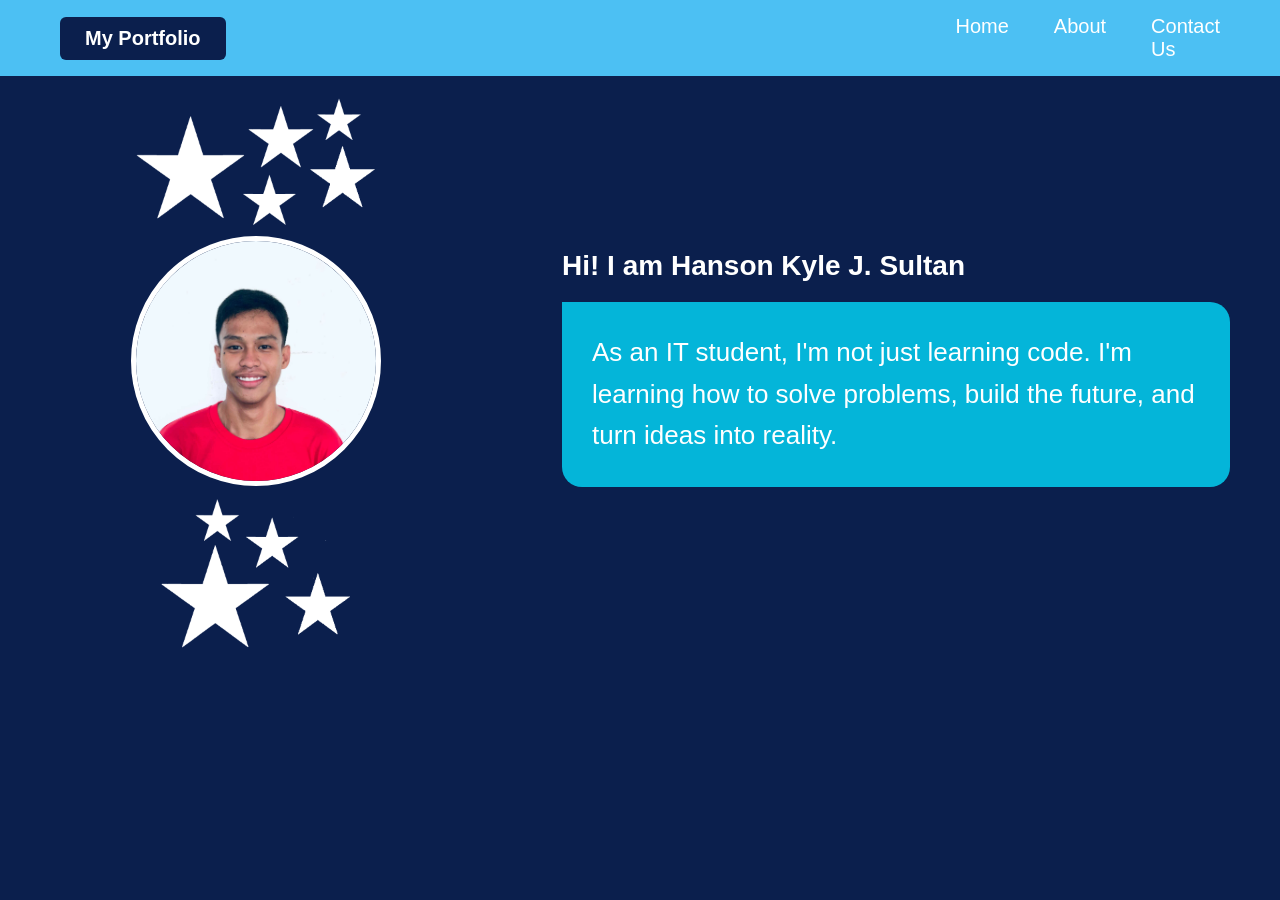
<file: index.html>
<!DOCTYPE html>
<html lang="en">

<head>
  <meta charset="UTF-8">
  <meta name="viewport" content="width=device-width, initial-scale=1.0">
  <title>My Portfolio</title>
  <link rel="stylesheet" href="style.css">
</head>

<body>
  <div class="grid-container">


    <div class="navbar">
      <a id="logo" href="#">My Portfolio</a>
      <ul>
        <li><a href="index.html"class="active">Home</a></li>
        <li><a href="about.html">About</a></li>
        <li><a href="contact.html">Contact<br>Us</a></li>
      </ul>
      <span id="menu">&#9776;</span>
        
    </div>

    <div class="left-section">
      <div class="top-stars">
        <img src="Top Stars.png" alt="Profile Picture">
        
      </div>

      <div class="image">
        <img src="kyle copy.jpeg" alt="Profile Picture">
      </div>

      <div class="bottom-stars">
        <img src="Bottom Star.png" alt="Profile Picture">
       
      </div>
    </div>

   
    <div class="right-section">
      <h1>Hi! I am Hanson Kyle J. Sultan</h1>
      <div class="text-box">
        <p>As an IT student, I'm not just learning code. I'm learning how to solve problems, build the future, and turn ideas into reality.</p>
      </div>
    </div>
  
    
    <footer class="footer">
  </div>
  <script>
    const menuIcon = document.getElementById("menu");
    const navMenu = document.querySelector(".navbar ul");
  
    menuIcon.addEventListener("click", () => {
      navMenu.classList.toggle("show-menu");
    });
  </script>

  
</body>
</html>
</file>
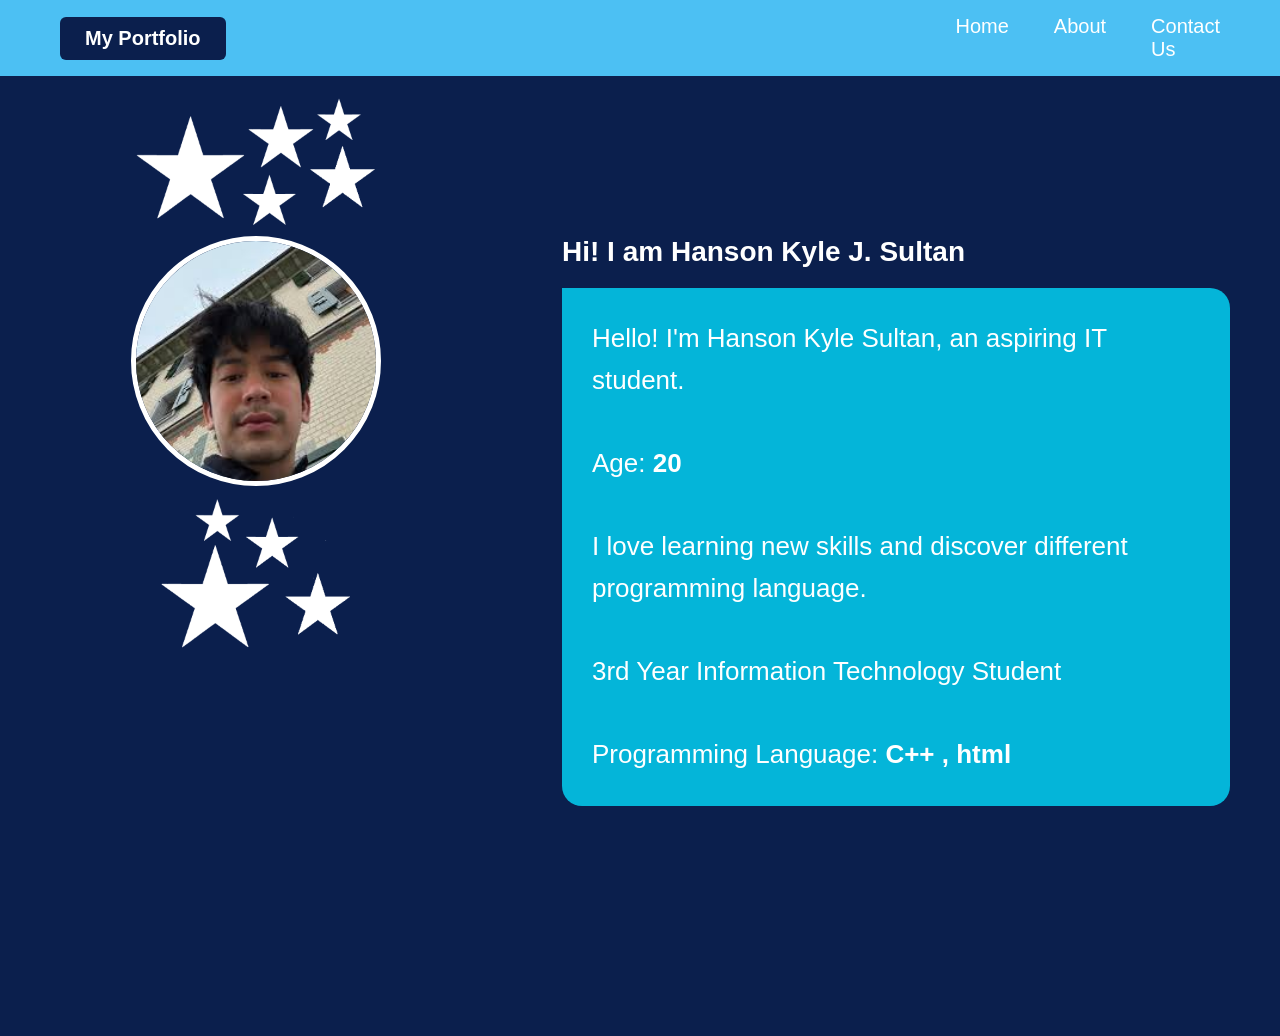
<file: about.html>
<!DOCTYPE html>
<html lang="en">

<head>
  <meta charset="UTF-8">
  <meta name="viewport" content="width=device-width, initial-scale=1.0">
  <title>My Portfolio</title>
  <link rel="stylesheet" href="about.css">
</head>

<body>
  <div class="grid-container">


    <div class="navbar">
      <a id="logo" href="#">My Portfolio</a>
      <ul>
        <li><a href="index.html" class=" active">Home</a></li>
        <li><a href="about.html">About</a></li>
        <li><a href="contact.html">Contact<br>Us</a></li>
      </ul>
      <span id="menu">&#9776;</span>
        
    </div>

    <div class="left-section">
      <div class="top-stars">
        <img src="Top Stars.png" alt="Profile Picture">
        
      </div>

      <div class="image">
        <img src="images.jpg" alt="Profile Picture">
      </div>

      <div class="bottom-stars">
        <img src="Bottom Star.png" alt="Profile Picture">
       
      </div>
    </div>

   
    <div class="right-section">
      <h1>Hi! I am Hanson Kyle J. Sultan</h1>
      <div class="text-box">
        <p>Hello! I'm Hanson Kyle Sultan, an aspiring IT student.<br><br>Age: <strong> 20  </strong><br><br>I love learning new skills and discover different programming language.<br> <br> 3rd Year Information Technology Student<br> <br>Programming Language: <strong>C++ , html</strong></p>
      </div>
        </p>
      </div>
    </div>
  
    
    <footer class="footer">
  </div>
  <script>
    const menuIcon = document.getElementById("menu");
    const navMenu = document.querySelector(".navbar ul");
  
    menuIcon.addEventListener("click", () => {
      navMenu.classList.toggle("show-menu");
    });
  </script>
</body>
</html>
</file>
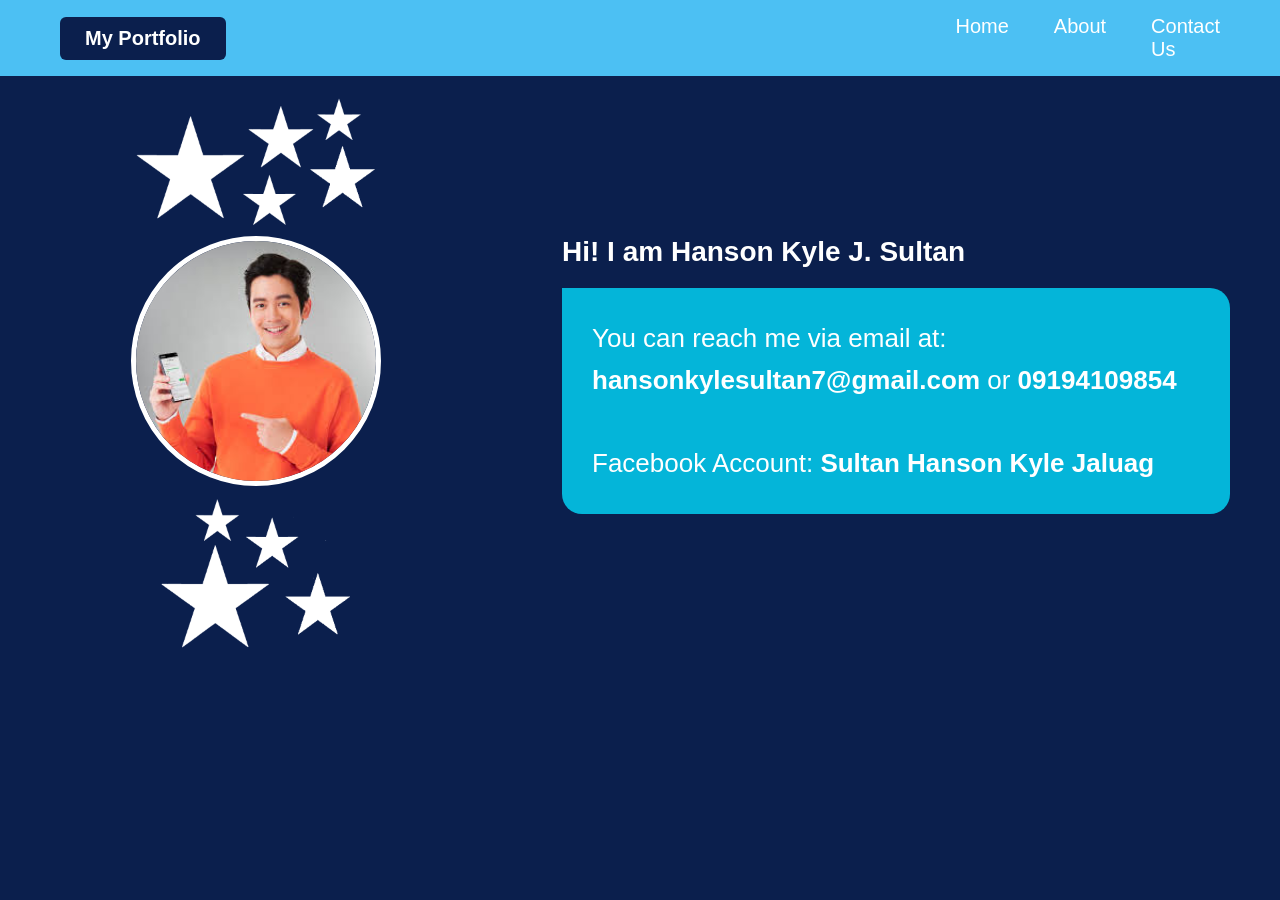
<file: contact.html>
<!DOCTYPE html>
<html lang="en">

<head>
  <meta charset="UTF-8">
  <meta name="viewport" content="width=device-width, initial-scale=1.0">
  <title>My Portfolio</title>
  <link rel="stylesheet" href="style.css">
</head>

<body>
  <div class="grid-container">


    <div class="navbar">
      <a id="logo" href="#">My Portfolio</a>
      <ul>
        <li><a href="index.html">Home</a></li>
        <li><a href="about.html">About</a></li>
        <li><a href="contact.html"class="active">Contact<br>Us</a></li>
      </ul>
      <span id="menu">&#9776;</span>
        
    </div>

    <div class="left-section">
      <div class="top-stars">
        <img src="Top Stars.png" alt="Profile Picture">
        
      </div>

      <div class="image">
        <img src="images (1).jpg" alt="Profile Picture">
      </div>

      <div class="bottom-stars">
        <img src="Bottom Star.png" alt="Profile Picture">
       
      </div>
    </div>

   
    <div class="right-section">
      <h1>Hi! I am Hanson Kyle J. Sultan</h1>
      <div class="text-box">
        <p>You can reach me via email at: <strong>hansonkylesultan7@gmail.com</strong> or <strong>09194109854</strong> <br> <br> Facebook Account: <strong>Sultan Hanson Kyle Jaluag</strong> </p>
      </div>
    </div>
  
    
    <footer class="footer">
  </div>
  <script>
    const menuIcon = document.getElementById("menu");
    const navMenu = document.querySelector(".navbar ul");
  
    menuIcon.addEventListener("click", () => {
      navMenu.classList.toggle("show-menu");
    });
  </script>
</body>
</html>
</file>
<file: style.css>
* {
  margin: 0;
  padding: 0;
  box-sizing: border-box;
}

body {
  background-color: #0b1f4d;
  font-family: Arial, Helvetica, sans-serif;
  color: white;
  overflow-x: hidden;
}

.grid-container {
  display: grid;
  grid-template-columns: repeat(10, 1fr);
  position: relative;
}

.navbar {
  grid-column: 1/11;
  background-color: #4cc0f3;
  display: flex;
  justify-content: space-between;
  align-items: center;
  padding: 15px 60px;
}

.navbar ul {
  list-style: none;
  display: flex;
  gap: 45px;
}

.navbar ul li a {
  text-decoration: none;
  color: white;
  font-size: 20px;
  font-weight: 500;
  transition: 0.2s ease-in-out;
}

.navbar ul li a:hover {
  text-decoration: underline;
}

#logo {
  background-color: #0b1f4d;
  color: white;
  text-decoration: none;
  padding: 10px 25px;
  border-radius: 6px;
  font-weight: bold;
  font-size: 20px;
}

#logo:hover {
    background-color: #ffffff !important;
    color:#0b1f4d !important;
}


.left-section {
  grid-column: 1/5;
  display: flex;
  flex-direction: column;
  align-items: center;
  position: relative;
  margin-top: 1rem;
}


.star {
  color: white;
  position: absolute;
  transition: 0.3s;
}

.top-stars img,
.bottom-stars img {
    width: 300px;
}

.image img {
  width: 250px;
  height: 250px;
  border-radius: 50%;
  border: 5px solid white;
  object-fit: cover;
  
}

.right-section {
  grid-column: 5/11;
  display: flex;
  flex-direction: column;
  justify-content: center;
  padding: 10rem 50px;
}

.right-section h1 {
  font-size: 28px;
  margin-bottom: 20px;
}

.text-box {
  background-color: #04b5d9;
  padding: 30px;
  border-radius: 0 20px 20px 20px;
  width: 100%;
  font-size: 26px;
  line-height: 1.6;
}
.footer {
  grid-column: 1/11;
  padding: 35px;
}


@media (max-width: 900px) {
  .grid-container {
    grid-template-columns: 1fr;
    text-align: center;
  }

  .left-section {
    grid-column: 1/11;
  } 

  .right-section {
    grid-column: 1/11;
    padding: 2rem 50px;
  }

  .text-box {
    width: 90%;
    margin: 0 auto;
  }
}

@media (min-width: 601px) {
#menu{
  display: none;
} 
} 

@media (max-width: 600px) {
  .top-stars img,
  .bottom-stars img {
    width: 200px;
  }

  .image img {
    width: 200px;
    height: 200px;
  }

  .text-box {
    font-size: 18px;
    width: 95%;
  }

  
  
     #menu {
    font-size: 36px; 
    } 
 
  .navbar ul {
    display: none;
    flex-direction: column;
    background-color: #4cc0f3;
    width: 100%;
    text-align: center;
    position: absolute;
    top: 65px;
    left: 0;
    padding: 15px 0;
    z-index: 999;
  }


  .navbar ul.show-menu {
    display: flex;
  }

 
  #menu {
    display: block;
    font-size: 28px;
    margin-left: auto;
    cursor: pointer;
    color: white;
  }
}


@media (max-width: 400px) {
  .top-stars img,
  .bottom-stars img {
    width: 200px;
  }

  .image img {
    width: 200px;
    height: 200px;
  }

  .text-box {
    font-size: 18px;
    width: 95%;
  }

  
    
  .navbar ul {
    display: none;
    flex-direction: column;
    background-color: #4cc0f3;
    width: 100%;
    text-align: center;
    position: absolute;
    top: 65px;
    left: 0;
    padding: 15px 0;
    z-index: 999;
  }


  .navbar ul.show-menu {
    display: flex;
  }

  #menu {
    display: block;
    font-size: 28px;
    margin-left: auto;
    cursor: pointer;
    color: white;
  }
}
</file>
<file: about.css>
* {
  margin: 0;
  padding: 0;
  box-sizing: border-box;
}

body {
  background-color: #0b1f4d;
  font-family: Arial, Helvetica, sans-serif;
  color: white;
  overflow-x: hidden;
}

.grid-container {
  display: grid;
  grid-template-columns: repeat(10, 1fr);
  position: relative;
}

.navbar {
  grid-column: 1/11;
  background-color: #4cc0f3;
  display: flex;
  justify-content: space-between;
  align-items: center;
  padding: 15px 60px;
}

.navbar ul {
  list-style: none;
  display: flex;
  gap: 45px;
}

.navbar ul li a {
  text-decoration: none;
  color: white;
  font-size: 20px;
  font-weight: 500;
  transition: 0.2s ease-in-out;
}

.navbar ul li a:hover {
  text-decoration: underline;
}

#logo {
  background-color: #0b1f4d;
  color: white;
  text-decoration: none;
  padding: 10px 25px;
  border-radius: 6px;
  font-weight: bold;
  font-size: 20px;
}

#logo:hover {
    background-color: #ffffff !important;
    color:#0b1f4d !important;
}


.left-section {
  grid-column: 1/5;
  display: flex;
  flex-direction: column;
  align-items: center;
  position: relative;
  margin-top: 1rem;
}


.star {
  color: white;
  position: absolute;
  transition: 0.3s;
}

.top-stars img,
.bottom-stars img {
    width: 300px;
}

.image img {
  width: 250px;
  height: 250px;
  border-radius: 50%;
  border: 5px solid white;
  object-fit: cover;
  
}

.right-section {
  grid-column: 5/11;
  display: flex;
  flex-direction: column;
  justify-content: center;
  padding: 10rem 50px;
}

.right-section h1 {
  font-size: 28px;
  margin-bottom: 20px;
}

.text-box {
  background-color: #04b5d9;
  padding: 30px;
  border-radius: 0 20px 20px 20px;
  width: 100%;
  font-size: 26px;
  line-height: 1.6;
}
.footer {
  grid-column: 1/11;
  padding: 35px;
}


@media (max-width: 900px) {
  .grid-container {
    grid-template-columns: 1fr;
    text-align: center;
  }

  .left-section {
    grid-column: 1/11;
  } 

  .right-section {
    grid-column: 1/11;
    padding: 2rem 50px;
  }

  .text-box {
    width: 90%;
    margin: 0 auto;
  }
}

@media (min-width: 601px) {
#menu{
  display: none;
} 
} 

@media (max-width: 600px) {
  .top-stars img,
  .bottom-stars img {
    width: 200px;
  }

  .image img {
    width: 200px;
    height: 200px;
  }

  .text-box {
    font-size: 18px;
    width: 95%;
  }

  
  
     #menu {
    font-size: 36px; 
    } 
  
  .navbar ul {
    display: none;
    flex-direction: column;
    background-color: #4cc0f3;
    width: 100%;
    text-align: center;
    position: absolute;
    top: 65px;
    left: 0;
    padding: 15px 0;
    z-index: 999;
  }

 
  .navbar ul.show-menu {
    display: flex;
  }

  
  #menu {
    display: block;
    font-size: 28px;
    margin-left: auto;
    cursor: pointer;
    color: white;
  }
}


@media (max-width: 400px) {
  .top-stars img,
  .bottom-stars img {
    width: 200px;
  }

  .image img {
    width: 200px;
    height: 200px;
  }

  .text-box {
    font-size: 18px;
    width: 95%;
  }

  
    
  .navbar ul {
    display: none;
    flex-direction: column;
    background-color: #4cc0f3;
    width: 100%;
    text-align: center;
    position: absolute;
    top: 65px;
    left: 0;
    padding: 15px 0;
    z-index: 999;
  }

 
  .navbar ul.show-menu {
    display: flex;
  }

 
  #menu {
    display: block;
    font-size: 28px;
    margin-left: auto;
    cursor: pointer;
    color: white;
  }
}
</file>
